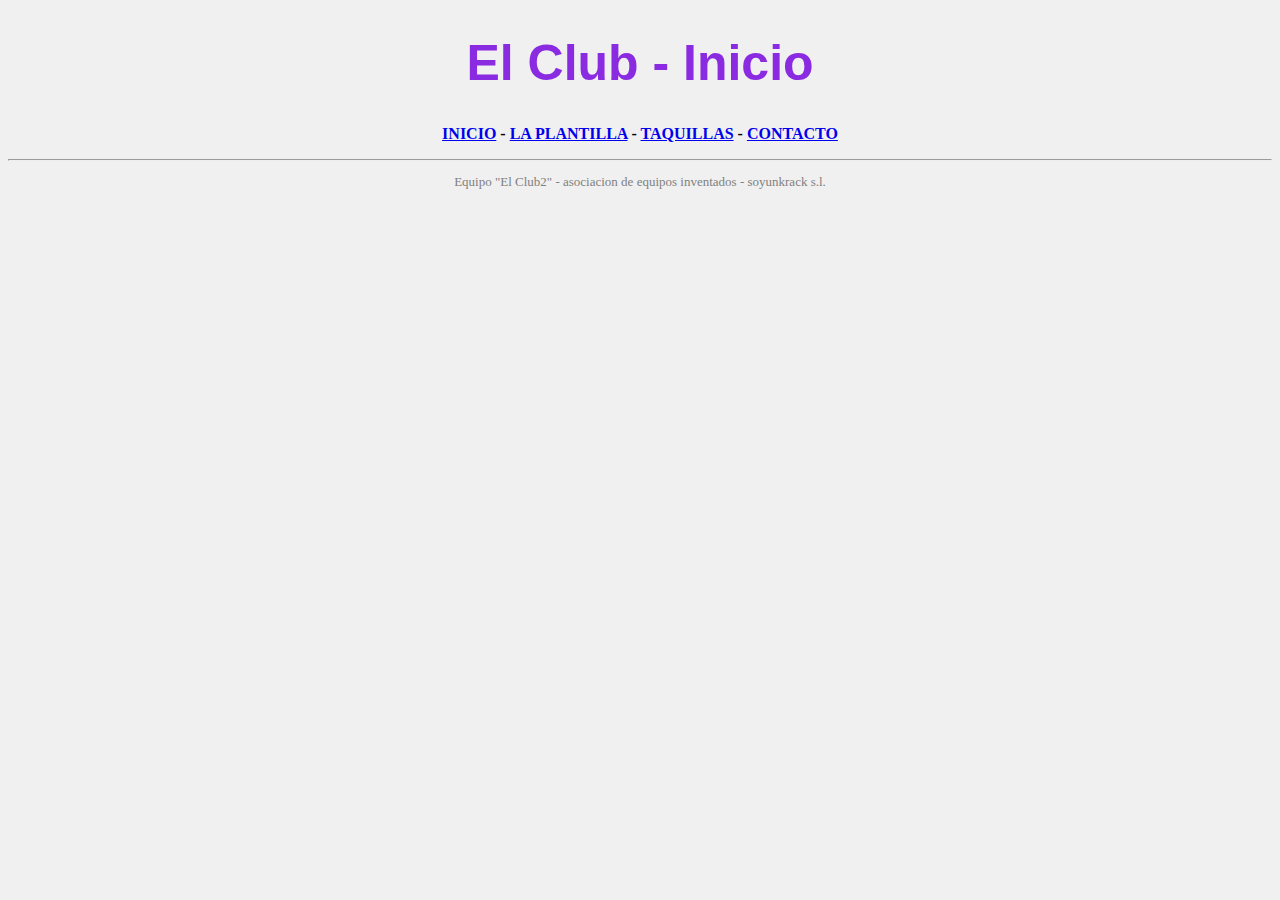
<file: index.html>
<!DOCTYPE html>
<html lang="en">
<head>
    <meta charset="UTF-8">
    <meta http-equiv="X-UA-Compatible" content="IE=edge">
    <meta name="viewport" content="width=device-width, initial-scale=1.0">
    <title>El club - Inicio</title>
    <link rel="stylesheet" href="style.css">
</head>
<body class="body">
    <header>
        <h1 class="titulo_inicio">
            El Club - Inicio
        </h1>
    </header>
    <main>
        <p class="links"> <a href="index.html">INICIO</a> - <a href="laplantilla.html">LA PLANTILLA</a> - <a href="taquillas.html">TAQUILLAS</a> - <a href="contacto.html">CONTACTO</a></p> 
        <hr class="hr1">
    </main> 
    <footer>
        <p class="footer">Equipo "El Club2" - asociacion de equipos inventados - soyunkrack s.l.</p>
    </footer>
</body>
</html>
</file>
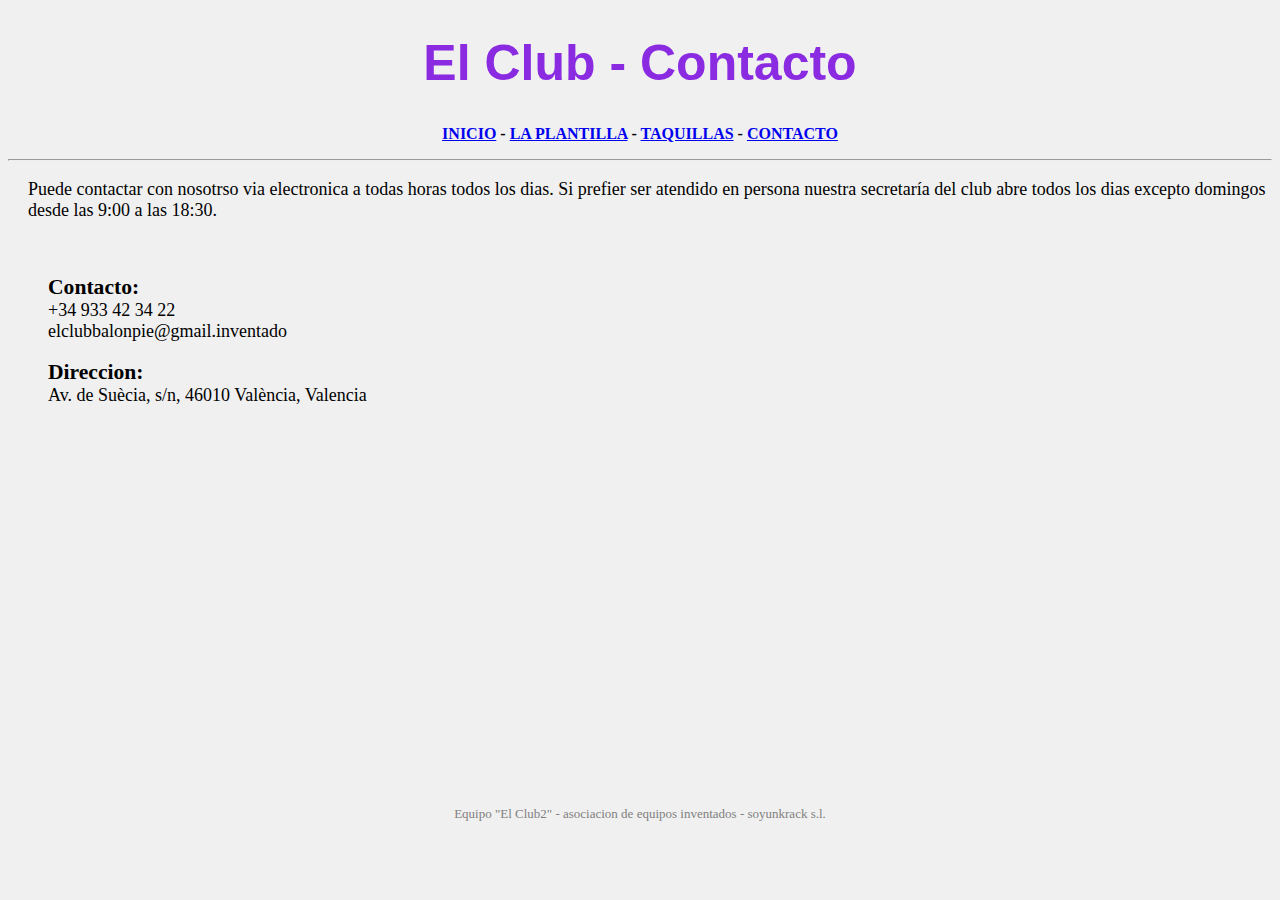
<file: contacto.html>
<!DOCTYPE html>
<html lang="en">
<head>
    <meta charset="UTF-8">
    <meta http-equiv="X-UA-Compatible" content="IE=edge">
    <meta name="viewport" content="width=device-width, initial-scale=1.0">
    <title>El Club - Contacto</title>
    <link rel="stylesheet" href="style.css">
</head>
<body class="body">
    <header>
        <h1 class="titulo_inicio">
            El Club - Contacto
        </h1>
    </header>
    <main>
        <p class="links"> <a href="index.html">INICIO</a> - <a href="laplantilla.html">LA PLANTILLA</a> - <a href="taquillas.html">TAQUILLAS</a> - <a href="contacto.html">CONTACTO</a></p> 
        <hr class="hr1">
        <p class="texto_main"> Puede contactar con nosotrso via electronica a todas horas todos los dias. Si prefier ser atendido en persona nuestra secretaría del club abre todos los dias excepto domingos desde las 9:00 a las 18:30.</p>
        <br>
        <p class="texto_main3"> <span class="negrita">Contacto:</span> <br>  +34 933 42 34 22 <br>  elclubbalonpie@gmail.inventado</p>
        <p class="texto_main3"> <span class="negrita">Direccion:</span> <br>  Av. de Suècia, s/n, 46010 València, Valencia  <br><br> <iframe src="https://www.google.com/maps/embed?pb=!1m18!1m12!1m3!1d4888.927785429132!2d-0.3622731437566384!3d39.47313870324512!2m3!1f0!2f0!3f0!3m2!1i1024!2i768!4f13.1!3m3!1m2!1s0xd6048bd2129f74b%3A0x7504540b8de53e49!2sEstadio%20de%20Mestalla%20Valencia%20CF!5e0!3m2!1ses!2ses!4v1674465571828!5m2!1ses!2ses" width="400" height="325" style="border:0;" allowfullscreen="" loading="lazy" referrerpolicy="no-referrer-when-downgrade"></iframe></p>
        <br>
    </main> 
    <footer>
        <p class="footer">Equipo "El Club2" - asociacion de equipos inventados - soyunkrack s.l.</p>
    </footer>
    
</body>
</html>
</file>
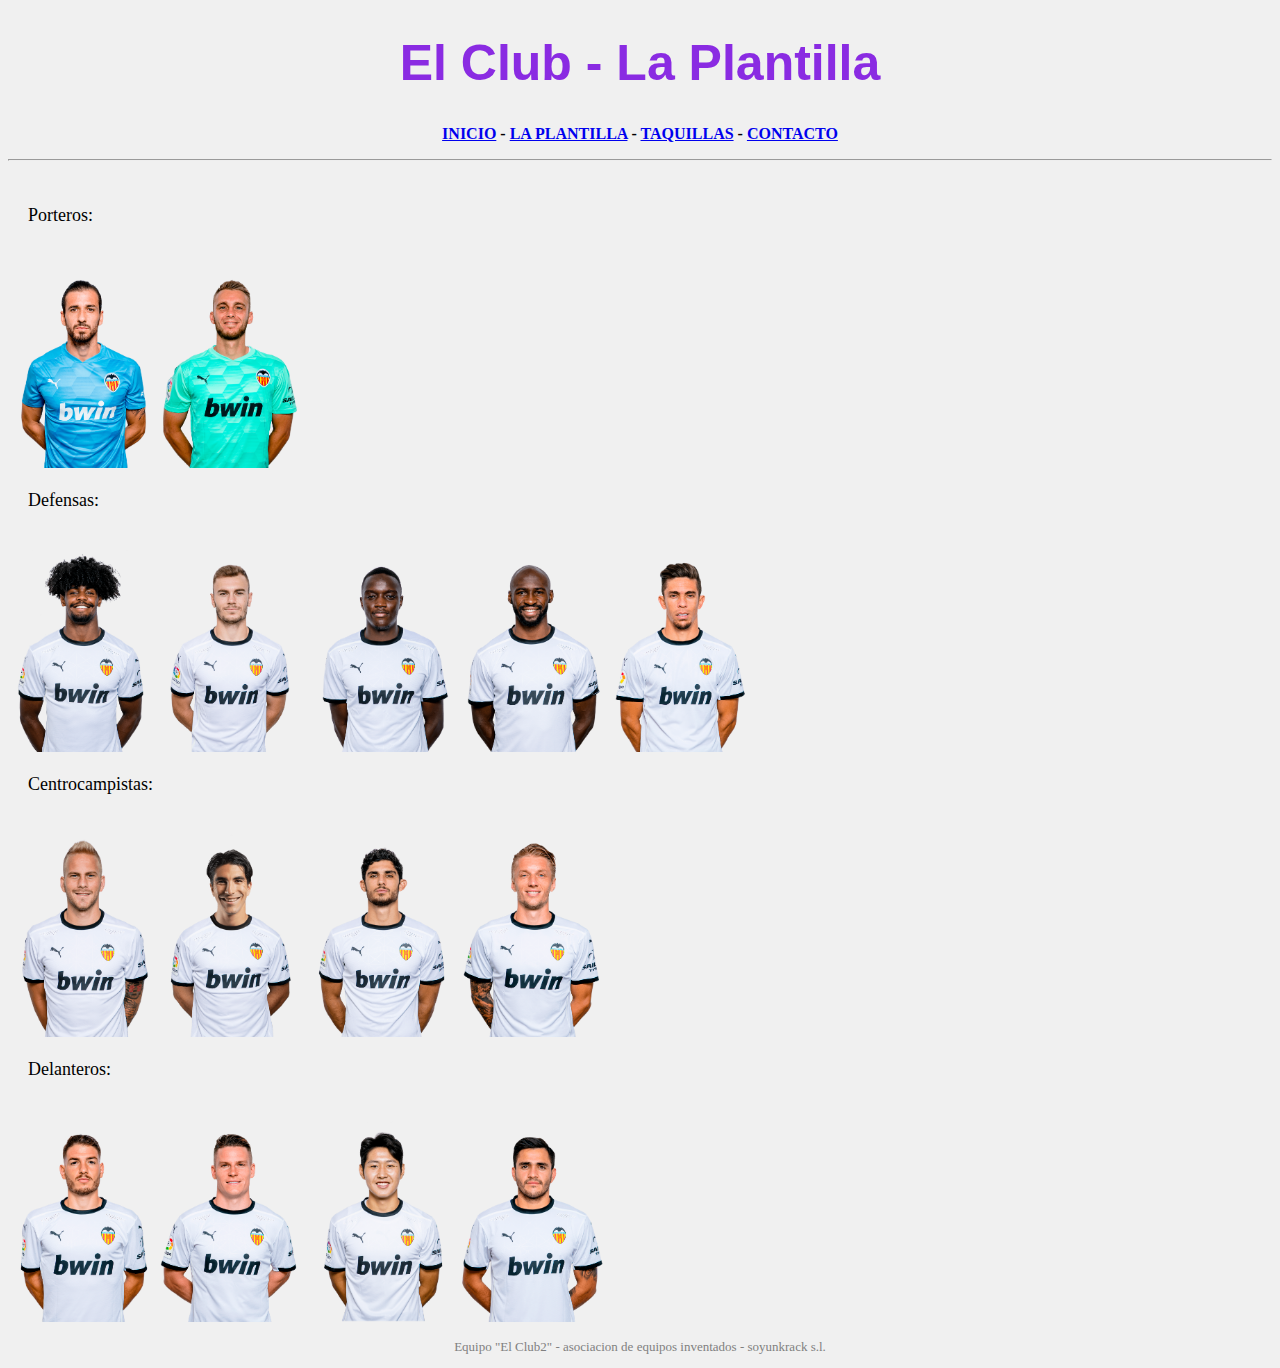
<file: laplantilla.html>
<!DOCTYPE html>
<html lang="en">
<head>
    <meta charset="UTF-8">
    <meta http-equiv="X-UA-Compatible" content="IE=edge">
    <meta name="viewport" content="width=device-width, initial-scale=1.0">
    <title>El Club -La Plantilla</title>
    <link rel="stylesheet" href="style.css">
</head>
<body class="body">
    <header>
        <h1 class="titulo_inicio">El Club - La Plantilla</h1>
    </header>
    <main>
        <p class="links"><p class="links"> <a href="index.html">INICIO</a> - <a href="laplantilla.html">LA PLANTILLA</a> - <a href="taquillas.html">TAQUILLAS</a> - <a href="contacto.html">CONTACTO</a></p> 
        <hr class="hr1">
        <br>
        <p class="texto_main">Porteros:</p><br>
        <img class="imagen" src="img/jaume.png" alt="jaume"><img class="imagen" src="img/cillessen.png" alt="cillesen"><br>
        <p class="texto_main">Defensas:</p><br>
        <img class="imagen" src="img/correia.png" alt="correia"><img class="imagen" src="img/lato.png" alt="lato"><img class="imagen" src="img/diakhabi.png" alt="diakhabi"><img class="imagen" src="img/mangala.png" alt="mangala"><img class="imagen" src="img/paulista.png" alt="paulista"><br>
        <p class="texto_main">Centrocampistas:</p><br>
        <img class="imagen" src="img/racic.png" alt="racic"><img class="imagen" src="img/soler.png" alt="soler"><img class="imagen" src="img/guedes.png" alt="guedes"><img class="imagen" src="img/wass.png" alt="wass"><br>
        <p class="texto_main">Delanteros:</p><br>
        <img class="imagen" src="img/vallejo.png" alt="vallejo"><img class="imagen" src="img/gameiro.png" alt="gameiro"><img class="imagen" src="img/lee.png" alt="lee"><img class="imagen" src="img/maxi.png" alt="maxi">
    </main> 
    <footer>
        <p class="footer">Equipo "El Club2" - asociacion de equipos inventados - soyunkrack s.l.</p>
    </footer>
</body>
</html>
</file>
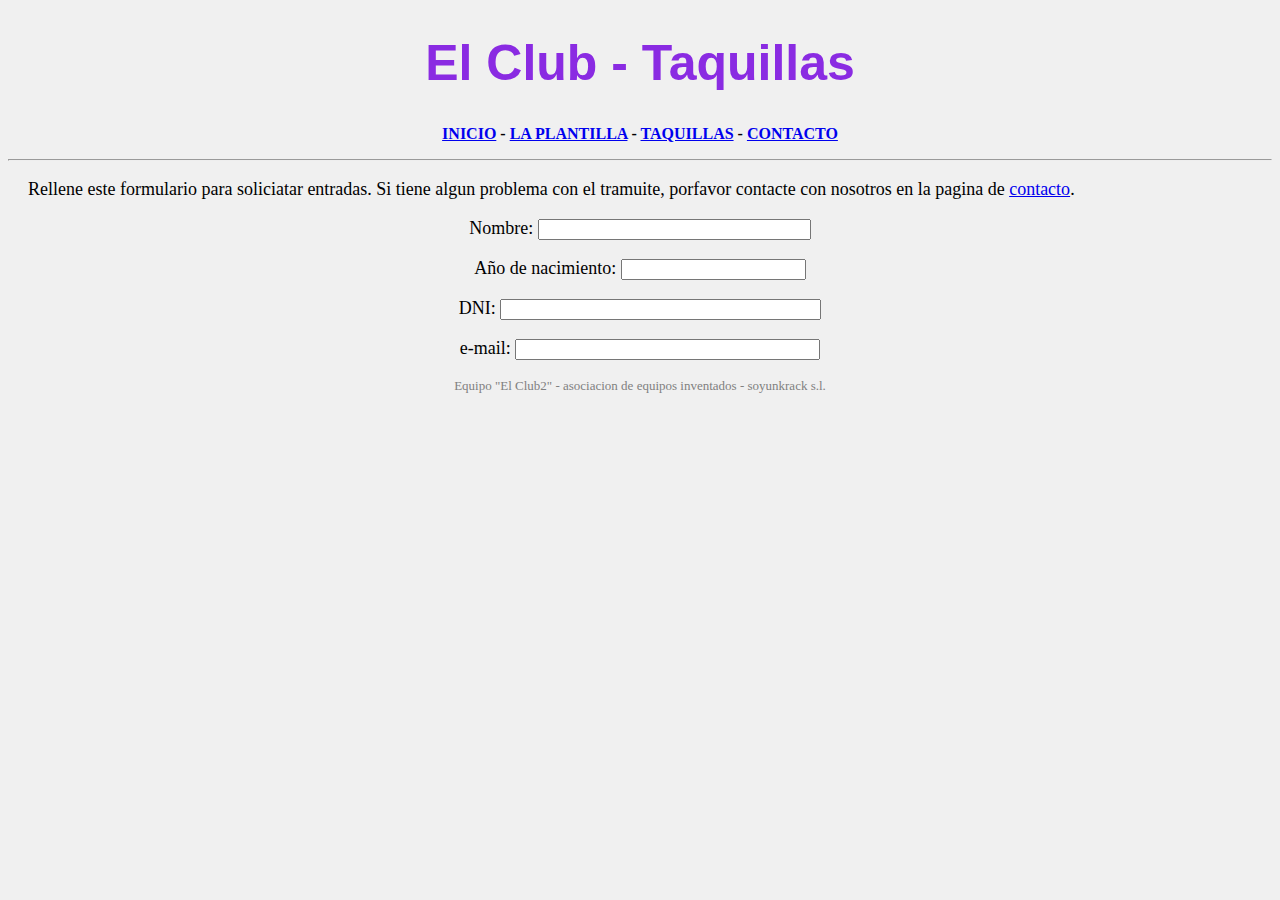
<file: taquillas.html>
<!DOCTYPE html>
<html lang="en">
<head>
    <meta charset="UTF-8">
    <meta http-equiv="X-UA-Compatible" content="IE=edge">
    <meta name="viewport" content="width=device-width, initial-scale=1.0">
    <title>El Club - Taquillas</title>
    <link rel="stylesheet" href="style.css">
</head>
<body class="body">
    <header>
        <h1 class="titulo_inicio">
            El Club - Taquillas
        </h1>
    </header>
    <main>
        <p class="links"> <a href="index.html">INICIO</a> - <a href="laplantilla.html">LA PLANTILLA</a> - <a href="taquillas.html">TAQUILLAS</a> - <a href="contacto.html">CONTACTO</a></p> 
        <hr class="hr1">
        <p class="texto_main">Rellene este formulario para soliciatar entradas. Si tiene algun problema con el tramuite, porfavor contacte con nosotros en la pagina de <a href="contacto.html">contacto</a>.</p>
    
    <form action="formulario.php" method="get">
    <p class="formulario">Nombre: <input type="text" name="nombre" size="31"></p>
    <p class="formulario">Año de nacimiento: <input type="text" name="nacido" min="1900"></p>
    <p class="formulario">DNI: <input type="text" name="nombre" size="37"></p>
    <p class="formulario">e-mail: <input type="text" name="email" size="35"></p>    
    </form>
    </main>
    <footer>
        <p class="footer">Equipo "El Club2" - asociacion de equipos inventados - soyunkrack s.l.</p>
    </footer>
</body>
</html>
</file>
<file: style.css>
body.body{
    background-color:rgb(240, 240, 240);
}

h1.titulo_inicio{
    color: blueviolet;
    text-align: center;
    font-family: Verdana, Geneva, Tahoma, sans-serif;
    font-weight: bolder;
    font-size:50px;
}

p.links{
    text-align: center;
    font-weight: bold;
}

hr.hr1{
    color: blueviolet;
}

p.footer{
    color: grey;
    text-align: center;
    font-size: small;
    position: relative;
    bottom: auto;
}

p.texto_main{
    font-size: large;
    position: relative;
    left: 20px;
}

img.imagen{
    width: 150px;
    height: 200;
}

p.texto_main3{
    font-size: large;
    position: relative;
    left: 40px;
}

span.negrita{
    font-size: larger;
    font-weight: bolder;
}

p.formulario{
    font-size: large;
    text-align: center;
}
</file>
